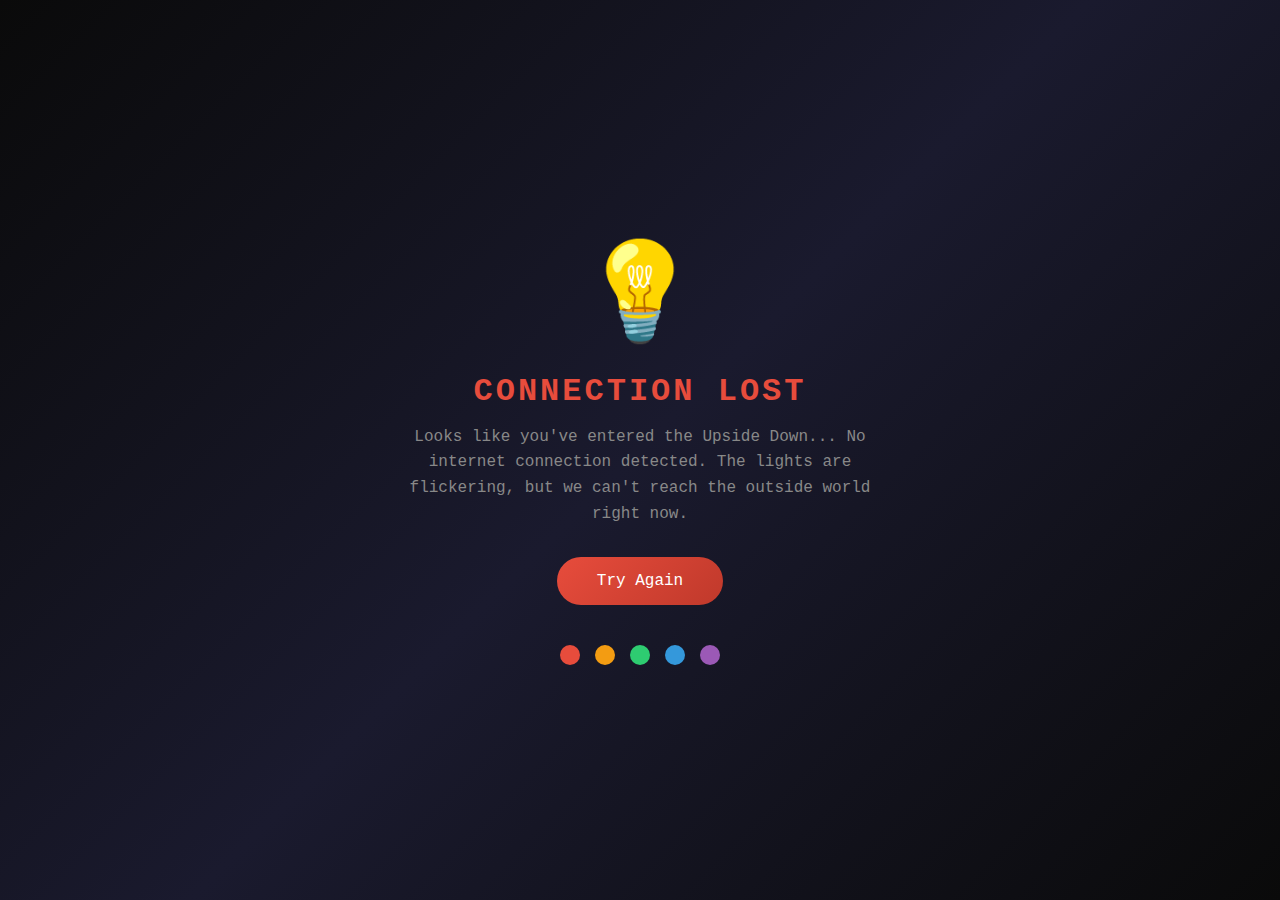
<file: public/offline.html>
<!DOCTYPE html>
<html lang="en">
<head>
  <meta charset="UTF-8">
  <meta name="viewport" content="width=device-width, initial-scale=1.0">
  <title>Offline - Stranger Things Portal</title>
  <style>
    * {
      margin: 0;
      padding: 0;
      box-sizing: border-box;
    }

    body {
      font-family: 'Courier New', monospace;
      background: linear-gradient(135deg, #0a0a0a 0%, #1a1a2e 50%, #0a0a0a 100%);
      color: white;
      min-height: 100vh;
      display: flex;
      align-items: center;
      justify-content: center;
      padding: 20px;
    }

    .offline-container {
      text-align: center;
      max-width: 500px;
    }

    .offline-icon {
      font-size: 6rem;
      margin-bottom: 20px;
      animation: flicker 2s infinite;
    }

    @keyframes flicker {
      0%, 100% { opacity: 1; }
      50% { opacity: 0.5; }
    }

    h1 {
      font-size: 2rem;
      color: #e74c3c;
      margin-bottom: 15px;
      letter-spacing: 3px;
    }

    p {
      color: #888;
      line-height: 1.6;
      margin-bottom: 30px;
    }

    .retry-btn {
      padding: 15px 40px;
      background: linear-gradient(135deg, #e74c3c, #c0392b);
      border: none;
      border-radius: 30px;
      color: white;
      font-size: 1rem;
      font-family: 'Courier New', monospace;
      cursor: pointer;
      transition: transform 0.3s ease, box-shadow 0.3s ease;
    }

    .retry-btn:hover {
      transform: scale(1.05);
      box-shadow: 0 10px 30px rgba(231, 76, 60, 0.4);
    }

    .lights {
      display: flex;
      justify-content: center;
      gap: 15px;
      margin-top: 40px;
    }

    .light {
      width: 20px;
      height: 20px;
      border-radius: 50%;
      animation: blink 1.5s infinite;
    }

    .light:nth-child(1) { background: #e74c3c; animation-delay: 0s; }
    .light:nth-child(2) { background: #f39c12; animation-delay: 0.2s; }
    .light:nth-child(3) { background: #2ecc71; animation-delay: 0.4s; }
    .light:nth-child(4) { background: #3498db; animation-delay: 0.6s; }
    .light:nth-child(5) { background: #9b59b6; animation-delay: 0.8s; }

    @keyframes blink {
      0%, 100% { opacity: 0.3; transform: scale(0.9); }
      50% { opacity: 1; transform: scale(1); }
    }
  </style>
</head>
<body>
  <div class="offline-container">
    <div class="offline-icon">💡</div>
    <h1>CONNECTION LOST</h1>
    <p>
      Looks like you've entered the Upside Down... 
      No internet connection detected. The lights are flickering, 
      but we can't reach the outside world right now.
    </p>
    <button class="retry-btn" onclick="location.reload()">
      Try Again
    </button>
    <div class="lights">
      <div class="light"></div>
      <div class="light"></div>
      <div class="light"></div>
      <div class="light"></div>
      <div class="light"></div>
    </div>
  </div>
</body>
</html>
</file>
